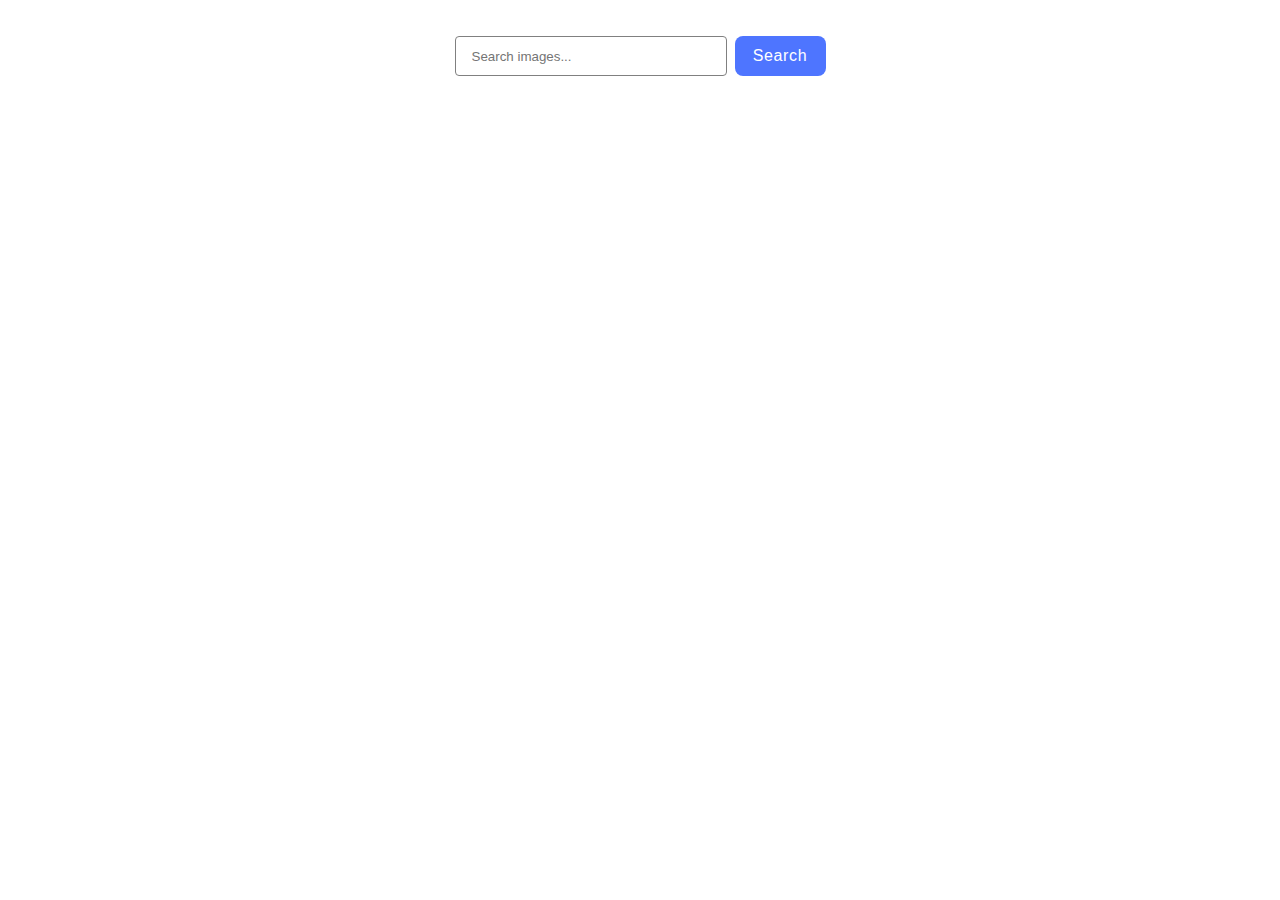
<file: src/index.html>
<!DOCTYPE html>
<html lang="en">
  <head>
    <meta charset="UTF-8" />
    <link rel="icon" type="image/svg+xml" href="/favicon.svg" />
    <meta name="viewport" content="width=device-width, initial-scale=1.0" />
    <title>Vanilla App Template</title>
    <link rel="stylesheet" href="./css/styles.css" />
  </head>
  <body>
    <section>
      <div class="content">
        <form class="gallery-form">
          <label for="query-for-search">
            <input
              type="text"
              class="input-gallery"
              name="query-for-search"
              id="query-for-search"
              placeholder="Search images..."
          /></label>
          <button type="submit" class="submit-btn">Search</button>
        </form>
        <ul class="gallery-list"></ul>
        <button type="button" class="load-btn hidden">Load more</button>
        <span class="loading hidden"
          >Loading images, please wait...
          <span class="loader"></span>
        </span>
      </div>
    </section>

    <script type="module" src="./main.js"></script>
  </body>
</html>
</file>
<file: src/css/styles.css>
/**
  |============================
  | include css partials with
  | default @import url()
  |============================
*/
@import url('./reset.css');

:root {
  font-family: Inter, Avenir, Helvetica, Arial, sans-serif;
  font-size: 16px;
  line-height: 24px;
  font-weight: 400;

  color: #242424;
  background-color: rgba(255, 255, 255, 0.87);

  font-synthesis: none;
  text-rendering: optimizeLegibility;
  -webkit-font-smoothing: antialiased;
  -moz-osx-font-smoothing: grayscale;
  -webkit-text-size-adjust: 100%;
}

.gallery-form {
  margin: 36px auto 32px;
  display: flex;
  justify-content: center;
  align-items: center;
  text-align: center;
  gap: 8px;

  font-family: Montserrat, sans-serif;
  font-size: 16px;
  line-height: 24px;
  /* line-height: 150%; */
  letter-spacing: 0.64px;
  /* letter-spacing: 0.04em; */


}

.input-gallery {
  font-weight: 400;
  color: #808080;

  border: 1px solid #808080;
  border-radius: 4px;
  width: 272px;
  padding: 8px 16px;
  background: #fff;
  height: 40px;
}

.input-gallery:hover {
  border: 1px solid #000;
}

.input-gallery:focus {
  border: 1px solid #4e75ff;
}

button{
  font-family: Montserrat, sans-serif;
  font-weight: 500;
  font-size: 16px;
  line-height: 24px;  /* line-height: 150%; */
  letter-spacing: 0.64px;
  color: #fff;
  background: #4e75ff;
  border-radius: 8px;
  border: 0;
  padding: 8px 16px;
}

.submit-btn {
  min-width: 91px;
  height: 40px;
}

.load-btn{
  display: flex;
  align-items: center;
  justify-content: center;
  text-align: center;
  min-width: 125px;
  margin: 32px auto;
}

button:hover,
button:focus {
  background: #6c8cff;
  color: #fff;
}

.loading {
  font-family: Montserrat, sans-serif;
  font-weight: 400;
  font-size: 16px;
  line-height: 24px;
  /* line-height: 150%; */
  letter-spacing: 0.64px;
  /* letter-spacing: 0.04em; */
  color: #2e2f42;
  display: flex;
  flex-direction: column;
  justify-content: center;
  align-items: center;
  text-align: center;
  gap: 50px;
}

.loader {
  position: relative;
  width: 100px;
  height: 100px;
}

.loader:before,
.loader:after {
  content: '';
  border-radius: 50%;
  position: absolute;
  inset: 0;
  box-shadow: 0 0 10px 2px rgba(0, 0, 0, 0.3) inset;
}

.loader:after {
  box-shadow: 0 2px 0 #FF3D00 inset;
  animation: rotate 2s linear infinite;
}

@keyframes rotate {
  0% {
    transform: rotate(0)
  }

  100% {
    transform: rotate(360deg)
  }
}

.gallery-list {
  width: 1128px;
  display: flex;
  flex-wrap: wrap;
  gap: 24px;
  padding: 0;
  margin: 24px auto;
}

.gallery-item {
  display: flex;
  flex-direction: column;
  position: relative;
  flex-shrink: 0;
  width: calc((100% - 48px) / 3);
  height: 200px;
}

.gallery-link {
  width: 100%;
  height: 100%;
}

.gallery-image {
  width: 100%;
  height: 100%;
  object-fit: cover;
  border: 1px solid #808080
}

.modal img {
  width: 1112px;
  height: 640px;
}

.gallery-content {
  position: absolute;
  bottom: 0;
  left: 0;
  width: 100%;
  border-bottom: 1px solid #808080;
  border-left: 1px solid #808080;
  border-right: 1px solid #808080;
  background: #fff;
  padding: 4px 20px;

  font-family: Montserrat, sans-serif;
  font-size: 12px;
  letter-spacing: 0.48px;
  /* letter-spacing: 0.04em; */
  color: #2e2f42;
  font-weight: 600;
  line-height: 16px;
  /* line-height: 133%; */

  display: flex;
  justify-content: space-between;
  text-align: center;
  align-items: center;
}

.text {
  font-weight: 400;
  line-height: 24px;
  /* line-height: 200%; */
}

.hidden {
  display: none;
}
</file>
